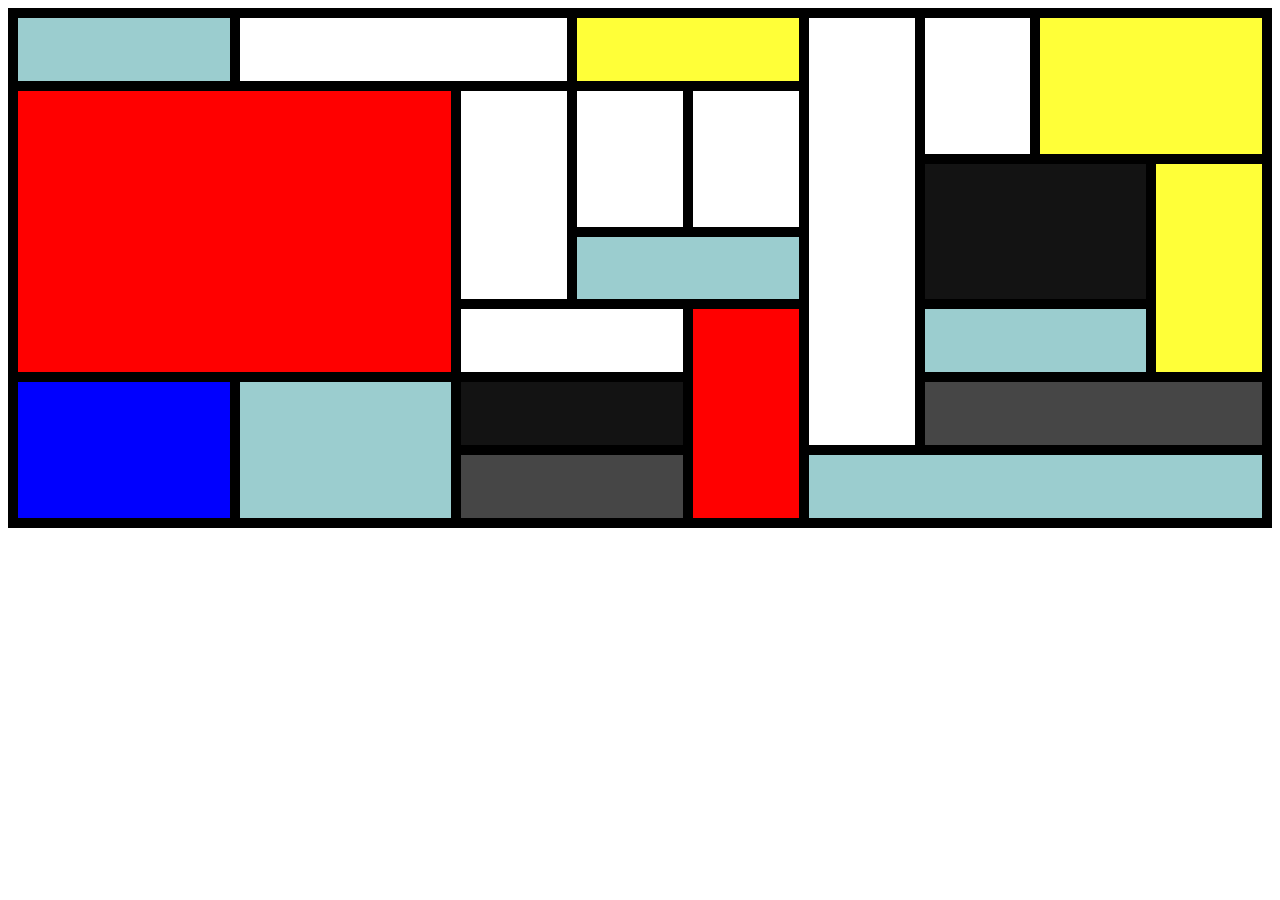
<file: Index.html>
<!DOCTYPE html>
<html lang="en">
<head>
    <meta charset="UTF-8">
    <meta http-equiv="X-UA-Compatible" content="IE=edge">
    <meta name="viewport" content="width=device-width, initial-scale=1.0">
    <title>Document</title>
    <link rel="stylesheet" href="Neoplasticismo.css">
</head>
<body>
    <div class="contenedor-grid">
        <div class="a claro1"></div>
        <div class="b blanco"></div>
        <div class="c amarillo"></div>
        <div class="d blanco"></div>
        <div class="e blanco"></div>
        <div class="f amarillo"></div>
        <div class="g rojo"></div>
        <div class="h blanco"></div>
        <div class="i blanco"></div>
        <div class="j blanco"></div>
        <div class="k negro"></div>
        <div class="l amarillo"></div>
        <div class="m claro1"></div>
        <div class="n blanco"></div>
        <div class="o rojo"></div>
        <div class="p claro1"></div>
        <div class="q azul"></div>
        <div class="r claro1"></div>
        <div class="s negro"></div>
        <div class="t gris"></div>
        <div class="u gris"></div>
        <div class="v claro1"></div>
    </div>
</body>
</html>
</file>
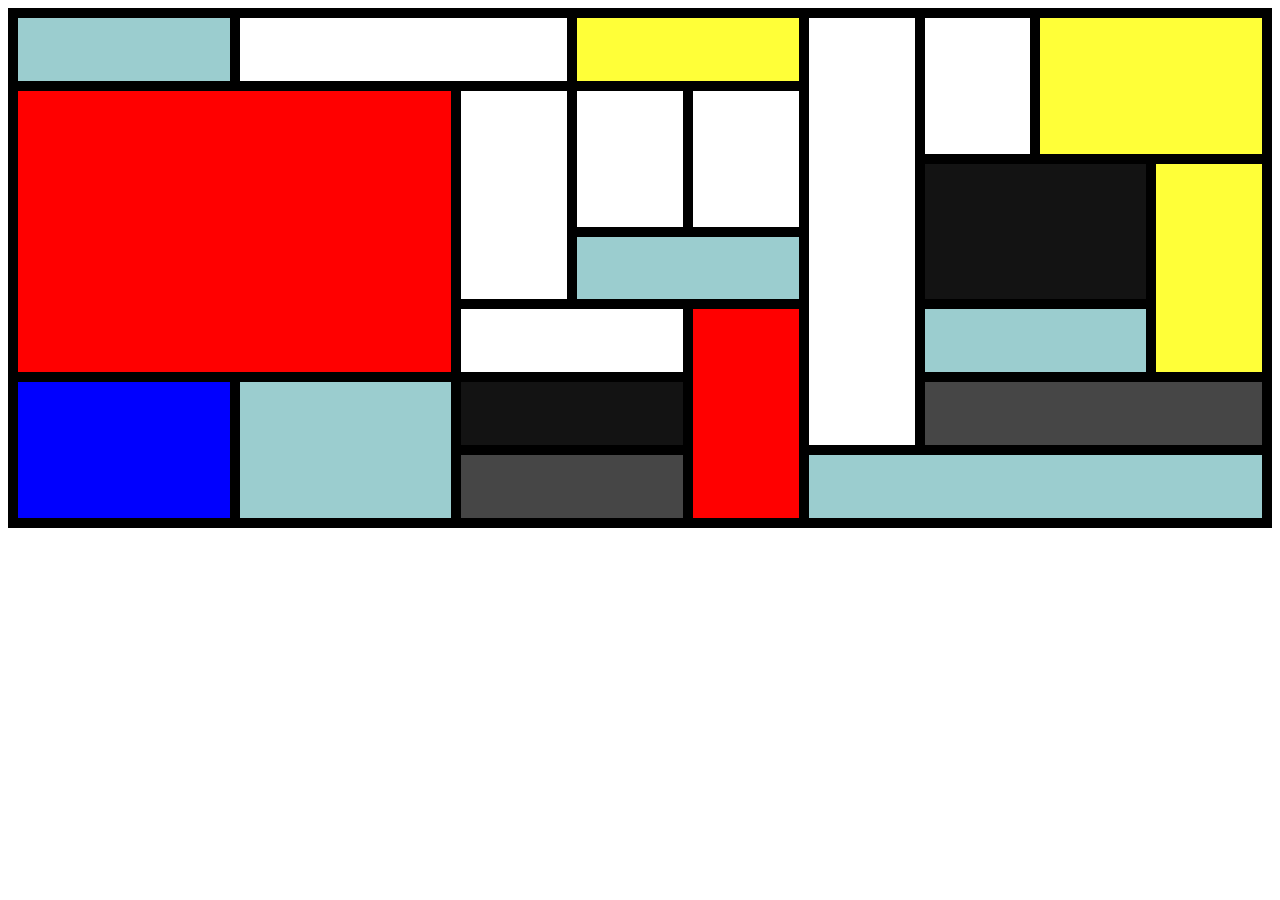
<file: Neoplasticismo.html>
<!DOCTYPE html>
<html lang="en">
<head>
    <meta charset="UTF-8">
    <meta http-equiv="X-UA-Compatible" content="IE=edge">
    <meta name="viewport" content="width=device-width, initial-scale=1.0">
    <title>Document</title>
    <link rel="stylesheet" href="Neoplasticismo.css">
</head>
<body>
    <div class="contenedor-grid">
        <div class="a claro1"></div>
        <div class="b blanco"></div>
        <div class="c amarillo"></div>
        <div class="d blanco"></div>
        <div class="e blanco"></div>
        <div class="f amarillo"></div>
        <div class="g rojo"></div>
        <div class="h blanco"></div>
        <div class="i blanco"></div>
        <div class="j blanco"></div>
        <div class="k negro"></div>
        <div class="l amarillo"></div>
        <div class="m claro1"></div>
        <div class="n blanco"></div>
        <div class="o rojo"></div>
        <div class="p claro1"></div>
        <div class="q azul"></div>
        <div class="r claro1"></div>
        <div class="s negro"></div>
        <div class="t gris"></div>
        <div class="u gris"></div>
        <div class="v claro1"></div>
    </div>
</body>
</html>
</file>
<file: Neoplasticismo.css>
.contenedor-grid{
    display:grid;
    min-height: 500px;
    grid-template-columns: 2fr 2fr repeat(7, 1fr);
    grid-template-rows: repeat(7, 1fr);
    background-color: black;
    gap: 10px;
    padding: 10px;
}

.claro1{
    background-color: rgb(155, 205, 207);
}

.blanco{
    background-color: white;
}

.amarillo{
    background-color: rgb(255, 255, 56);
}

.rojo{
    background-color: red;
}

.negro{
    background-color: rgb(19, 19, 19);
}

.gris{
    background-color: rgb(70, 70, 70);
}

.azul{
    background-color: blue;
}

.a{
    grid-column: 1/2;
    grid-row: 1/2;
}

.b{
    grid-column: 2/4;
    grid-row: 1/2;
}

.c{
    grid-column: 4/6;
    grid-row: 1/2;
}

.d{
    grid-column: 6/7;
    grid-row: 1/7;
}

.e{
    grid-column: 7/8;
    grid-row: 1/3;
}

.f{
    grid-column: 8/10;
    grid-row: 1/3;
}

.g{
    grid-column: 1/3;
    grid-row: 2/6;
}

.h{
    grid-column: 3/4;
    grid-row: 2/5;
}

.i{
    grid-column: 4/5;
    grid-row: 2/4;
}

.j{
    grid-column: 5/6;
    grid-row: 2/4;
}

.k{
    grid-column: 7/9;
    grid-row: 3/5;
}

.l{
    grid-column: 9/10;
    grid-row: 3/6;
}

.m{
    grid-column: 4/6;
    grid-row: 4/5;
}

.n{
    grid-column: 3/5;
    grid-row: 5/6;
}

.o{
    grid-column: 5/6;
    grid-row: 5/8;
}

.p{
    grid-column: 7/9;
    grid-row: 5/6;
}

.q{
    grid-column: 1/2;
    grid-row: 6/8;
}

.r{
    grid-column: 2/3;
    grid-row: 6/8;
}

.s{
    grid-column: 3/5;
    grid-row: 6/7;
}

.t{
    grid-column: 7/10;
    grid-row: 6/7;
}

.u{
    grid-column: 3/5;
    grid-row: 7/8;
}

.v{
    grid-column: 6/10;
    grid-row: 7/8;
}

@media (max-width: 900px) {
    .contenedor-grid{
        grid-template-columns: repeat(3, 1fr) 2fr repeat(3, 1fr);
        grid-template-rows: 1fr 2fr 2fr repeat(4, 1fr);
    }

    .a{
        grid-column: 1/3;
        grid-row: 1/2;

    }
    
    .b{
        grid-column: 3/5;
        grid-row: 1/2;

    }
    
    .c{
        grid-column: 5/7;
        grid-row: 1/2;

    }
    
    .d{
        grid-column: 7/8;
        grid-row: 1/5;

    }
    
    .e{
        grid-column: 1/2;
        grid-row: 2/3;

    }
    
    .f{
        grid-column: 5/7;
        grid-row: 2/3;

    }
    
    .g{
        grid-column: 2/5;
        grid-row: 2/4;

    }
    
    .h{
        grid-column: 5/6;
        grid-row: 3/4;

    }
    
    .i{
        grid-column: 6/7;
        grid-row: 3/4;

    }
    
    .j{
        grid-column: 5/7;
        grid-row: 4/5;

    }
    
    .k{
        grid-column: 2/4;
        grid-row: 4/6;

    }
    
    .l{
        grid-column: 1/2;
        grid-row: 5/8;

    }
    
    .m{
        grid-column: 1/2;
        grid-row: 3/5;

    }
    
    .n{
        grid-column: 2/4;
        grid-row: 6/8;

    }
    
    .o{
        grid-column: 7/8;
        grid-row: 5/8;

    }
    
    .p{
        grid-column: 4/5;
        grid-row: 4/5;

    }
    
    .q{
        grid-column: 5/7;
        grid-row: 5/7;

    }
    
    .r{
        grid-column: 4/5;
        grid-row: 5/6;

    }
    
    .s{
        grid-column: 4/5;
        grid-row: 6/7;

    }
    
    .t{
        display: none;
    }
    
    .u{
        display: none;
    }
    
    .v{
        grid-column: 4/7;
        grid-row: 7/8;

    }

}

@media (max-width: 600px) {
    .contenedor-grid{
        grid-template-columns: 2fr repeat(4, 1fr);
        grid-template-rows: repeat(3, 1fr) 3fr repeat(3, 1fr) 2fr 1fr;
    }   
    
    .a{
        grid-column: 1/2;
        grid-row: 1/2;
    }
    
    .b{
        grid-column: 2/5;
        grid-row: 1/2;
    }
    
    .c{
        grid-column: 1/2;
        grid-row: 2/3;
    }
    
    .d{
        grid-column: 5/6;
        grid-row: 1/5;
    }
    
    .e{
        grid-column: 2/3;
        grid-row: 2/4;
    }
    
    .f{
        grid-column: 3/5;
        grid-row: 2/4;
    }
    
    .g{
        grid-column: 1/4;
        grid-row: 4/6;
    }
    
    .h{
        grid-column: 4/5;
        grid-row: 5/7;
    }
    
    .i{
        grid-column: 5/6;
        grid-row: 5/7;
    }
    
    .j{
        grid-column: 2/4;
        grid-row: 6/7;
    }
    
    .k{
        grid-column: 1/2;
        grid-row: 6/8;
    }
    
    .l{
        grid-column: 2/3;
        grid-row: 7/9;
    }
    
    .m{
        grid-column: 1/2;
        grid-row: 3/4;
    }
    
    .n{
        grid-column: 3/5;
        grid-row: 8/9;
    }
    
    .o{
        grid-column: 5/6;
        grid-row: 7/9;
    }
    
    .p{
        grid-column: 4/5;
        grid-row: 4/5;
    }
    
    .q{
        grid-column: 1/2;
        grid-row: 8/9;
    }
    
    .r{
        grid-column: 3/5;
        grid-row: 7/8;
    }
    
    .s{
        grid-column: 1/2;
        grid-row: 9/10;
    }
    
    .t{
        display: none;
    }
    
    .u{
        display: none;
    }
    
    .v{
        grid-column: 2/6;
        grid-row: 9/10;
    }
}
</file>
